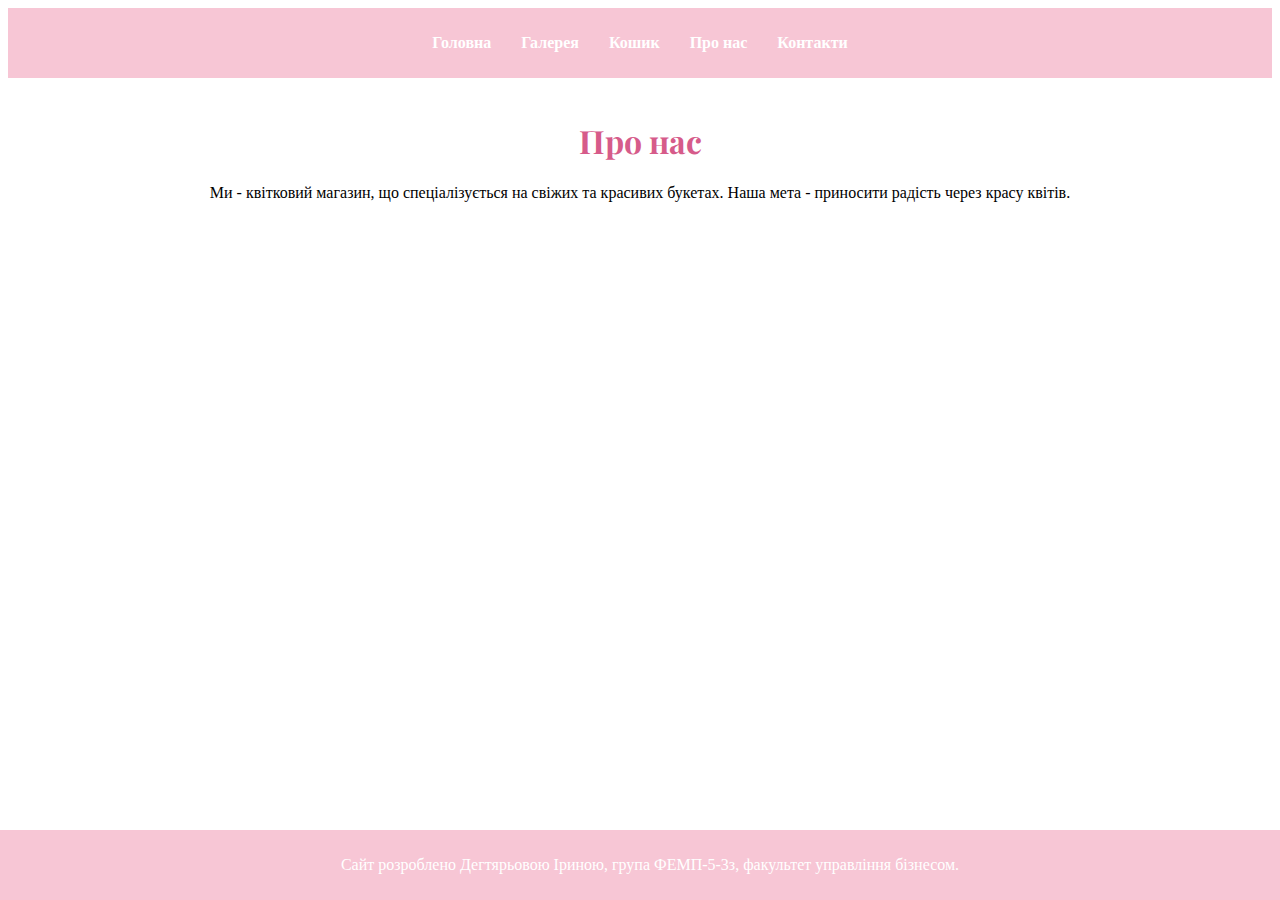
<file: about.html>
<!-- Сайт розроблено студентом Дегтярьовою Іриною, група ФЕМП 5-3з -->
<!DOCTYPE html>
<html lang="uk">
<head>
    <meta charset="UTF-8">
    <meta name="viewport" content="width=device-width, initial-scale=1.0">
    <title>Про нас</title>
    <link rel="stylesheet" href="style.css">
    <link href="https://fonts.googleapis.com/css2?family=Playfair+Display:wght@400;700&family=Roboto:wght@300;400&display=swap" rel="stylesheet">
</head>
<body>
    <header>
        <nav>
            <ul>
                <li><a href="index.html">Головна</a></li>
                <li><a href="gallery.html">Галерея</a></li>
                <li><a href="cart.html">Кошик</a></li>
                <li><a href="about.html">Про нас</a></li>
                <li><a href="contact.html">Контакти</a></li>
            </ul>
        </nav>
    </header>
    <main>
        <h1>Про нас</h1>
        <p>Ми - квітковий магазин, що спеціалізується на свіжих та красивих букетах. Наша мета - приносити радість через красу квітів.</p>
    </main>
    <footer>
        <p>Сайт розроблено Дегтярьовою Іриною, група ФЕМП-5-3з, факультет управління бізнесом.</p>
    </footer>
    <script src="script.js"></script>
</body>
</html>
</file>
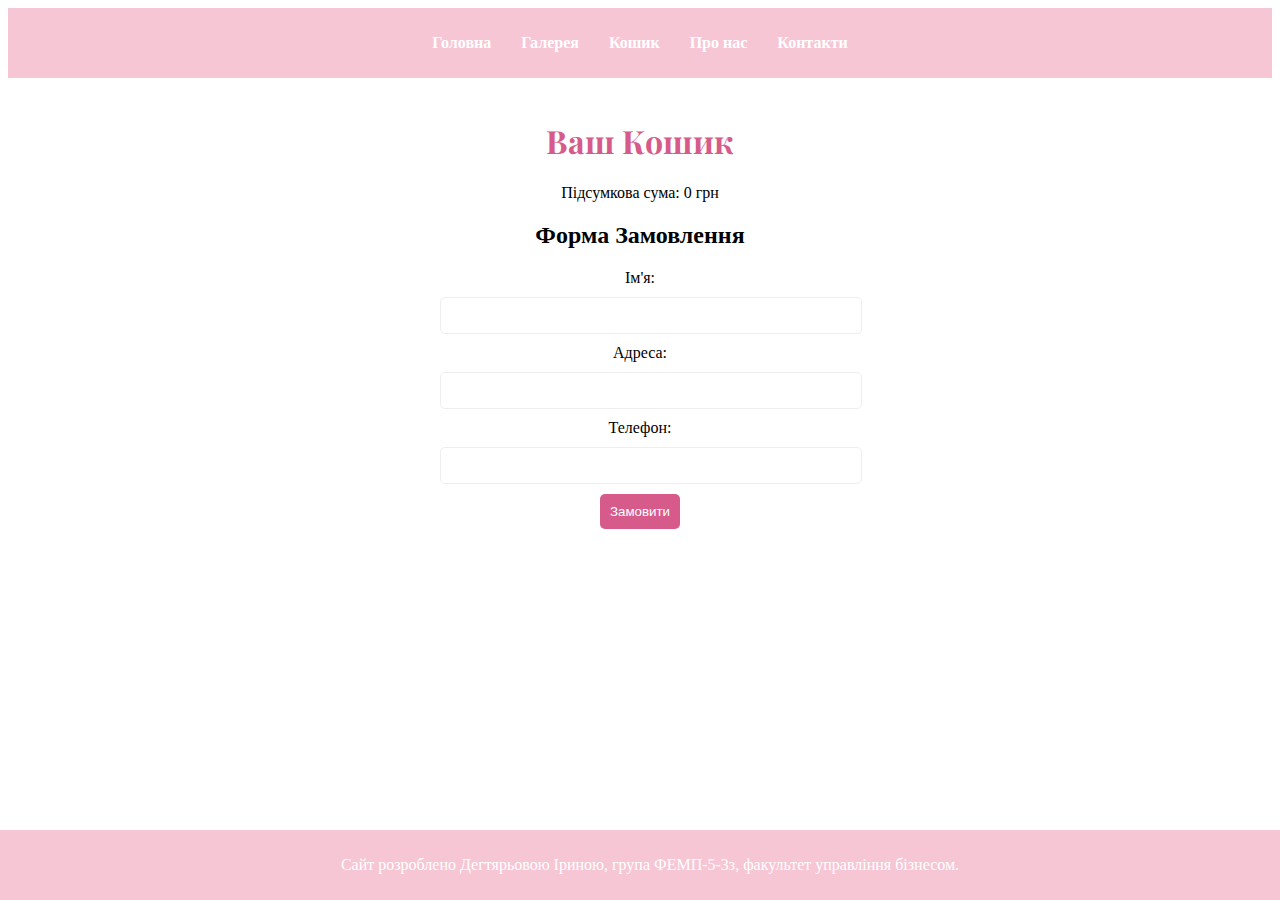
<file: cart.html>
<!-- Сайт розроблено студентом Дегтярьовою Іриною, група ФЕМП 5-3з -->
<!DOCTYPE html>
<html lang="uk">
<head>
    <meta charset="UTF-8">
    <meta name="viewport" content="width=device-width, initial-scale=1.0">
    <title>Кошик</title>
    <link rel="stylesheet" href="style.css">
    <link href="https://fonts.googleapis.com/css2?family=Playfair+Display:wght@400;700&family=Roboto:wght@300;400&display=swap" rel="stylesheet">
</head>
<body>
    <header>
        <nav>
            <ul>
                <li><a href="index.html">Головна</a></li>
                <li><a href="gallery.html">Галерея</a></li>
                <li><a href="cart.html">Кошик</a></li>
                <li><a href="about.html">Про нас</a></li>
                <li><a href="contact.html">Контакти</a></li>
            </ul>
        </nav>
    </header>
    <main>
        <h1>Ваш Кошик</h1>
        <div id="cart-items"></div>
        <p>Підсумкова сума: <span id="total">0</span> грн</p>
        <h2>Форма Замовлення</h2>
        <form id="order-form">
            <label for="name">Ім'я:</label>
            <input type="text" id="name" required>
            <label for="address">Адреса:</label>
            <input type="text" id="address" required>
            <label for="phone">Телефон:</label>
            <input type="tel" id="phone" required>
            <button type="submit">Замовити</button>
        </form>
    </main>
    <footer>
        <p>Сайт розроблено Дегтярьовою Іриною, група ФЕМП-5-3з, факультет управління бізнесом.</p>
    </footer>
    <script src="script.js"></script>
</body>
</html>
</file>
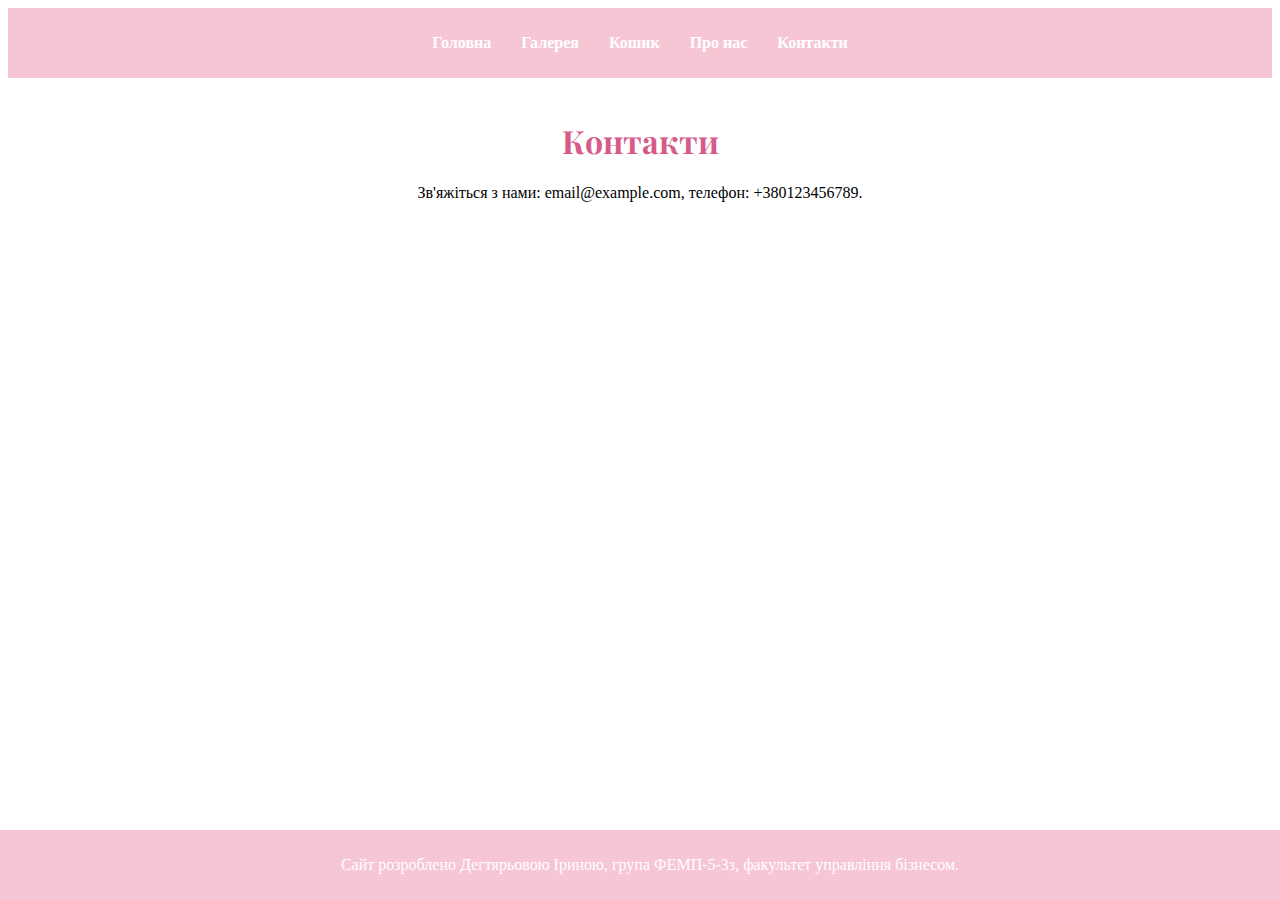
<file: contact.html>
<!-- Сайт розроблено студентом Дегтярьовою Іриною, група ФЕМП 5-3з -->
<!DOCTYPE html>
<html lang="uk">
<head>
    <meta charset="UTF-8">
    <meta name="viewport" content="width=device-width, initial-scale=1.0">
    <title>Контакти</title>
    <link rel="stylesheet" href="style.css">
    <link href="https://fonts.googleapis.com/css2?family=Playfair+Display:wght@400;700&family=Roboto:wght@300;400&display=swap" rel="stylesheet">
</head>
<body>
    <header>
        <nav>
            <ul>
                <li><a href="index.html">Головна</a></li>
                <li><a href="gallery.html">Галерея</a></li>
                <li><a href="cart.html">Кошик</a></li>
                <li><a href="about.html">Про нас</a></li>
                <li><a href="contact.html">Контакти</a></li>
            </ul>
        </nav>
    </header>
    <main>
        <h1>Контакти</h1>
        <p>Зв'яжіться з нами: email@example.com, телефон: +380123456789.</p>
    </main>
    <footer>
        <p>Сайт розроблено Дегтярьовою Іриною, група ФЕМП-5-3з, факультет управління бізнесом.</p>
    </footer>
    <script src="script.js"></script>
</body>
</html>
</file>
<file: style.css>
<style>
  body {
    padding-bottom: 150px; /* Збільште, якщо потрібно більше місця */
  }
  footer {
    position: fixed;
    bottom: 0;
    left: 0;
    width: 100%;
    z-index: 1; /* Футер нижче, щоб не перекривати */
    background-color: pink; /* Якщо потрібно, додайте ваш колір */
  }
  #order-form button {
    position: relative;
    z-index: 10; /* Кнопка вище футера */
  }
</style>
body {
    font-family: 'Roboto', sans-serif;
    background-color: #f9f5f6;
    color: #333;
    margin: 0;
    padding: 0;
}

header {
    background-color: #f7c6d5;
    padding: 10px;
}

nav ul {
    list-style: none;
    padding: 0;
    display: flex;
    justify-content: center;
}

nav li {
    margin: 0 15px;
}

nav a {
    text-decoration: none;
    color: #fff;
    font-weight: bold;
}

main {
    padding: 20px;
    text-align: center;
}

h1 {
    font-family: 'Playfair Display', serif;
    color: #d65b8a;
}

footer {
    background-color: #f7c6d5;
    padding: 10px;
    text-align: center;
    color: #fff;
    position: fixed;
    width: 100%;
    bottom: 0;
}

.product {
    display: inline-block;
    margin: 10px;
    padding: 10px;
    background: #fff;
    border: 1px solid #eee;
    border-radius: 5px;
    text-align: center;
    transition: transform 0.3s;
}

.product:hover {
    transform: scale(1.05);
}

.product img {
    width: 200px;
    height: 200px;
    object-fit: cover;
    border-radius: 5px;
}

button {
    background-color: #d65b8a;
    color: #fff;
    border: none;
    padding: 10px;
    cursor: pointer;
    border-radius: 5px;
    transition: background-color 0.3s;
}

button:hover {
    background-color: #b84a75;
}

form {
    max-width: 400px;
    margin: 0 auto;
}

input {
    display: block;
    width: 100%;
    margin: 10px 0;
    padding: 10px;
    border: 1px solid #eee;
    border-radius: 5px;
}

.gallery-grid {
    display: grid;
    grid-template-columns: repeat(auto-fit, minmax(250px, 1fr));
    gap: 20px;
    justify-items: center;
}

.banner {
    width: 100%;
    max-height: 300px;
    object-fit: cover;
    margin-bottom: 20px;
    border-radius: 10px;
}
</file>
